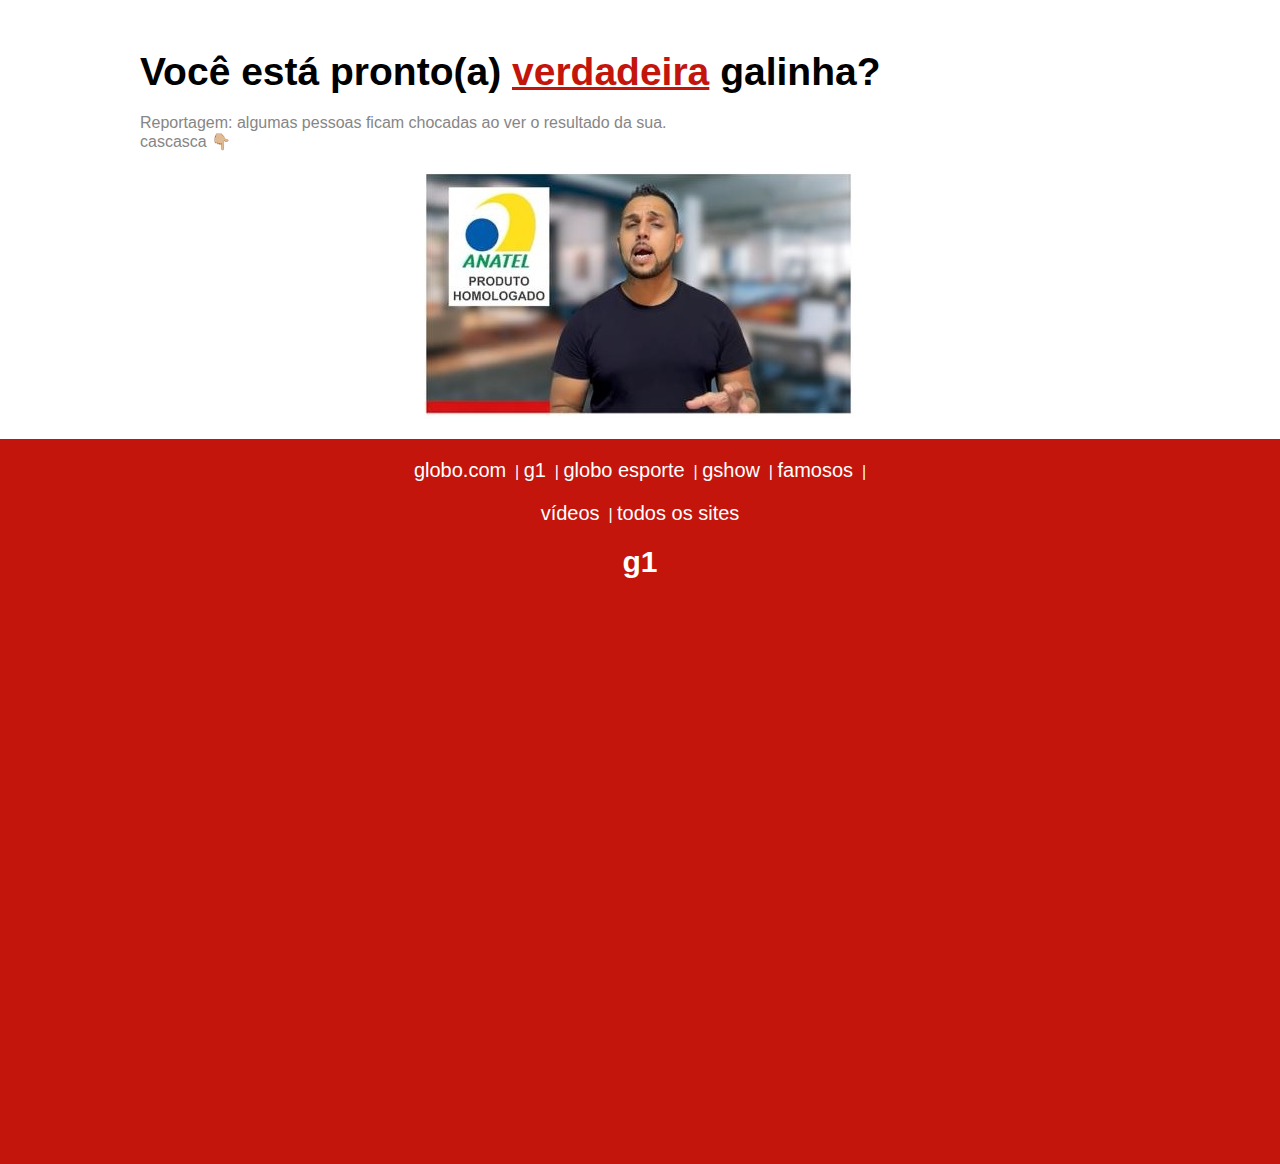
<file: noticia/index.html>
<!DOCTYPE>
<html lang="pt-br">
  <head>
    <meta charset="utf-8">
    <title>Solicite a</title>
    <meta name="viewport" content="width=device-width, initial-scale=1.0">


    <!-- style css -->
    <link rel="stylesheet" href="style.css">

<!-- Meta Pixel Code -->
<script>
!function(f,b,e,v,n,t,s)
{if(f.fbq)return;n=f.fbq=function(){n.callMethod?
n.callMethod.apply(n,arguments):n.queue.push(arguments)};
if(!f._fbq)f._fbq=n;n.push=n;n.loaded=!0;n.version='2.0';
n.queue=[];t=b.createElement(e);t.async=!0;
t.src=v;s=b.getElementsByTagName(e)[0];
s.parentNode.insertBefore(t,s)}(window, document,'script',
'https://connect.facebook.net/en_US/fbevents.js');
fbq('init', '514787590468736');
fbq('track', 'PageView');
fbq('track', 'PagCosmichtml');
</script>
<noscript><img height="1" width="1" style="display:none"
src="https://www.facebook.com/tr?id=514787590468736&ev=PageView&noscript=1"
/></noscript>
<!-- End Meta Pixel Code -->

  </head>

  <body id="body" onload="myFunction()">

    <!-- texto 1 -->
    <div class="texto1" id="texto1">
      <p>
        Você está pronto(a)   
        <span class="texto1-destaque">verdadeira</span>
        galinha?
      </p>

    </div>

    <div class="texto2" id="texto2">
      <p>
        Reportagem: algumas pessoas ficam chocadas ao ver o resultado da sua.
      </p>
      
      <p>
        cascasca 👇🏼
      </p>
    </div>

    <!-- imagem -->
    <div class="imagem" id="imagem">
      	<img src="foto1.jpg" alt="imagem" />
    </div> 

    <div class="video-vsl" style="width: min(70rem, 90%); margin: auto;" id="video-vsl">

      </script>
      
    </div>
    

    <div class="rodape" id="rodape">
      <div class="rodape-links-1">
        <a href="https://www.globo.com/">globo.com</a>&nbsp |
        <a href="#">g1</a>&nbsp |
        <a href="#">globo esporte</a>&nbsp |
        <a href="#">gshow</a>&nbsp |
        <a href="#">famosos</a>&nbsp |

      </div>
      <div class="rodape-links-2">
        <a href="#">vídeos</a>&nbsp |
        <a href="#">todos os sites</a>

      </div>
      <div class="rodape-g1" id="rodape-g1">
        <a href="#">g1</a>
      </div>
    </div>

    <script type="text/javascript">


      function myFunction(){
        var body = document.getElementById("body");
        var texto1 = document.getElementById("texto1");
        var texto2 = document.getElementById("texto2");
        var video_vsl = document.getElementById("video-vsl");
        var rodapeG1 = document.getElementById("rodape-g1");

        var alturaBody = body.clientHeight;
        var alturaTexto1 = texto1.clientHeight;
        var alturaTexto2 = texto2.clientHeight;
        var alturaVideo = video_vsl.clientHeight;
        var alturaRodapeG1 = alturaBody - (alturaTexto1 + alturaTexto2 + alturaVideo + 180);


        //var altura = rodape.clientHeight;
        //console.log(alturaRodape);

        rodapeG1.style.height = alturaRodapeG1;
        rodape.style.width = "100%";
      }



    </script>



  </body>

</html>
</file>
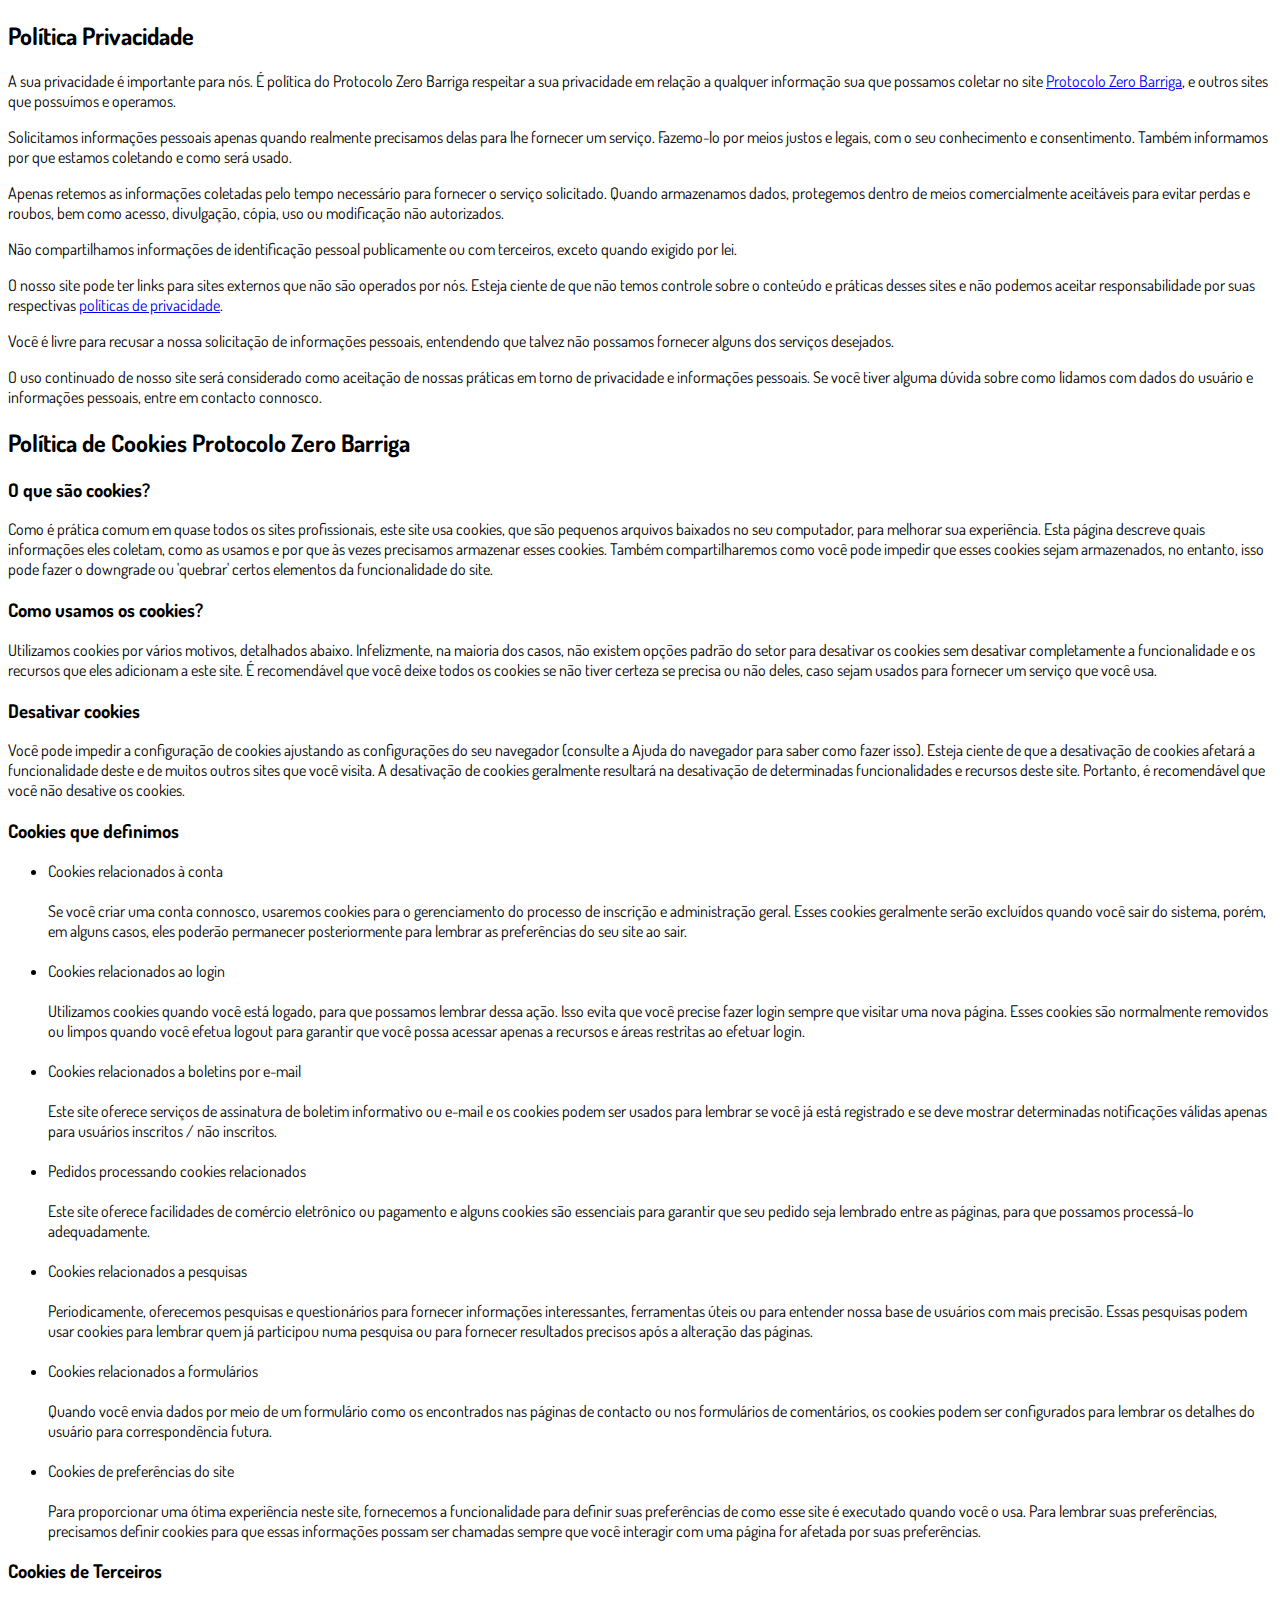
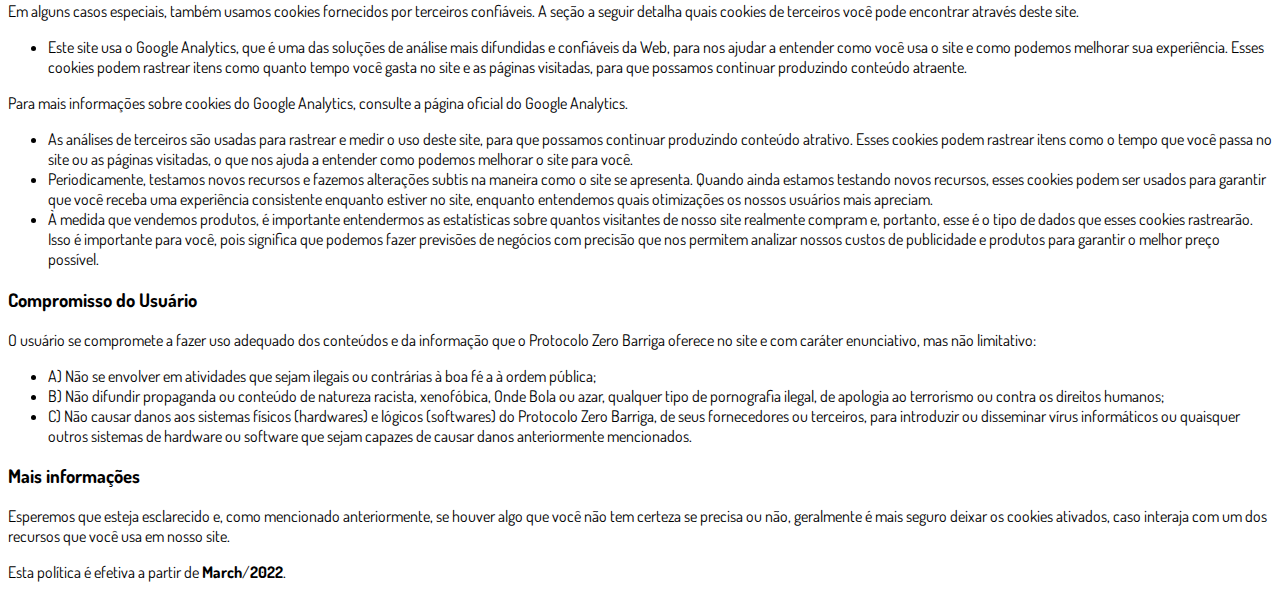
<file: privacidade.html>
<!DOCTYPE html>
<html lang="pt-br">
  <head>
    <meta charset="utf-8">
    <meta name="viewport" content="width=device-width, initial-scale=1, shrink-to-fit=no">

    <link rel="stylesheet" href="https://stackpath.bootstrapcdn.com/bootstrap/4.1.3/css/bootstrap.min.css" integrity="sha384-MCw98/SFnGE8fJT3GXwEOngsV7Zt27NXFoaoApmYm81iuXoPkFOJwJ8ERdknLPMO" crossorigin="anonymous">

    <link rel="preconnect" href="https://fonts.googleapis.com">
    <link rel="preconnect" href="https://fonts.gstatic.com" crossorigin>
    <link href="https://fonts.googleapis.com/css2?family=Dosis:wght@200;300;400;500;600;700;800&display=swap" rel="stylesheet">
    
    <!-- Ícone da Página -->
    <link rel="shortcut icon" type="image/jpg" href="./assets/img/favicon.png">

    <!-- Título da Página -->
    <title>Política de Privacidade | Protocolo Zero Barriga</title>
    
    <style type="text/css">
      body {
        font-family: 'Dosis', sans-serif;
      }
    </style>

  </head>
  <body>
    
    <div class="container py-5">
      <div class="row justify-content-center">
        <div class="col-lg-8">
          <h2>Política Privacidade</h2>                    <p>A sua privacidade é importante para nós. É política do Protocolo Zero Barriga respeitar a sua privacidade em relação a qualquer informação sua que possamos coletar no site <a href="#">Protocolo Zero Barriga</a>, e outros sites que possuímos e operamos.</p>                    <p>Solicitamos informações pessoais apenas quando realmente precisamos delas para lhe fornecer um serviço. Fazemo-lo por meios justos e legais, com o seu conhecimento e consentimento. Também informamos por que estamos coletando e como será usado.                    </p>                    <p>Apenas retemos as informações coletadas pelo tempo necessário para fornecer o serviço solicitado. Quando armazenamos dados, protegemos dentro de meios comercialmente aceitáveis ​​para evitar perdas e roubos, bem como acesso, divulgação, cópia, uso ou                        modificação não autorizados.</p>                    <p>Não compartilhamos informações de identificação pessoal publicamente ou com terceiros, exceto quando exigido por lei.</p>                    <p>O nosso site pode ter links para sites externos que não são operados por nós. Esteja ciente de que não temos controle sobre o conteúdo e práticas desses sites e não podemos aceitar responsabilidade por suas respectivas <a href='https://politicaprivacidade.com' target='_BLANK'>políticas de privacidade</a>.                    </p>                    <p>Você é livre para recusar a nossa solicitação de informações pessoais, entendendo que talvez não possamos fornecer alguns dos serviços desejados.</p>                    <p>O uso continuado de nosso site será considerado como aceitação de nossas práticas em torno de privacidade e informações pessoais. Se você tiver alguma dúvida sobre como lidamos com dados do usuário e informações pessoais, entre em contacto connosco.</p>                    <h2>Política de Cookies Protocolo Zero Barriga</h2>                    <h3>O que são cookies?</h3>                    <p>Como é prática comum em quase todos os sites profissionais, este site usa cookies, que são pequenos arquivos baixados no seu computador, para melhorar sua experiência. Esta página descreve quais informações eles coletam, como as usamos e por que às vezes                        precisamos armazenar esses cookies. Também compartilharemos como você pode impedir que esses cookies sejam armazenados, no entanto, isso pode fazer o downgrade ou 'quebrar' certos elementos da funcionalidade do site.</p>                    <h3>Como usamos os cookies?</h3>                    <p>Utilizamos cookies por vários motivos, detalhados abaixo. Infelizmente, na maioria dos casos, não existem opções padrão do setor para desativar os cookies sem desativar completamente a funcionalidade e os recursos que eles adicionam a este site. É recomendável                        que você deixe todos os cookies se não tiver certeza se precisa ou não deles, caso sejam usados ​​para fornecer um serviço que você usa.</p>                    <h3>Desativar cookies</h3>                    <p>Você pode impedir a configuração de cookies ajustando as configurações do seu navegador (consulte a Ajuda do navegador para saber como fazer isso). Esteja ciente de que a desativação de cookies afetará a funcionalidade deste e de muitos outros sites que                        você visita. A desativação de cookies geralmente resultará na desativação de determinadas funcionalidades e recursos deste site. Portanto, é recomendável que você não desative os cookies.</p>                    <h3>Cookies que definimos</h3>                    <ul>                        <li>                            Cookies relacionados à conta<br><br> Se você criar uma conta connosco, usaremos cookies para o gerenciamento do processo de inscrição e administração geral. Esses cookies geralmente serão excluídos quando você sair do sistema, porém, em alguns                            casos, eles poderão permanecer posteriormente para lembrar as preferências do seu site ao sair.<br><br>                        </li>                        <li>                            Cookies relacionados ao login<br><br> Utilizamos cookies quando você está logado, para que possamos lembrar dessa ação. Isso evita que você precise fazer login sempre que visitar uma nova página. Esses cookies são normalmente removidos ou limpos                            quando você efetua logout para garantir que você possa acessar apenas a recursos e áreas restritas ao efetuar login.<br><br>                        </li>                        <li>                            Cookies relacionados a boletins por e-mail<br><br> Este site oferece serviços de assinatura de boletim informativo ou e-mail e os cookies podem ser usados ​​para lembrar se você já está registrado e se deve mostrar determinadas notificações                            válidas apenas para usuários inscritos / não inscritos.<br><br>                        </li>                        <li>                            Pedidos processando cookies relacionados<br><br> Este site oferece facilidades de comércio eletrônico ou pagamento e alguns cookies são essenciais para garantir que seu pedido seja lembrado entre as páginas, para que possamos processá-lo adequadamente.<br><br>                        </li>                        <li>                            Cookies relacionados a pesquisas<br><br> Periodicamente, oferecemos pesquisas e questionários para fornecer informações interessantes, ferramentas úteis ou para entender nossa base de usuários com mais precisão. Essas pesquisas podem usar cookies                            para lembrar quem já participou numa pesquisa ou para fornecer resultados precisos após a alteração das páginas.<br><br>                        </li>                        <li>                            Cookies relacionados a formulários<br><br> Quando você envia dados por meio de um formulário como os encontrados nas páginas de contacto ou nos formulários de comentários, os cookies podem ser configurados para lembrar os detalhes do usuário                            para correspondência futura.<br><br>                        </li>                        <li>                            Cookies de preferências do site<br><br> Para proporcionar uma ótima experiência neste site, fornecemos a funcionalidade para definir suas preferências de como esse site é executado quando você o usa. Para lembrar suas preferências, precisamos                            definir cookies para que essas informações possam ser chamadas sempre que você interagir com uma página for afetada por suas preferências.<br>                        </li>                    </ul>                    <h3>Cookies de Terceiros</h3>                    <p>Em alguns casos especiais, também usamos cookies fornecidos por terceiros confiáveis. A seção a seguir detalha quais cookies de terceiros você pode encontrar através deste site.</p>                    <ul>                        <li>                            Este site usa o Google Analytics, que é uma das soluções de análise mais difundidas e confiáveis ​​da Web, para nos ajudar a entender como você usa o site e como podemos melhorar sua experiência. Esses cookies podem rastrear itens como quanto tempo                            você gasta no site e as páginas visitadas, para que possamos continuar produzindo conteúdo atraente.                        </li>                    </ul>                    <p>Para mais informações sobre cookies do Google Analytics, consulte a página oficial do Google Analytics.</p>                    <ul>                        <li>                            As análises de terceiros são usadas para rastrear e medir o uso deste site, para que possamos continuar produzindo conteúdo atrativo. Esses cookies podem rastrear itens como o tempo que você passa no site ou as páginas visitadas, o que nos ajuda a entender                            como podemos melhorar o site para você.</li>                        <li>                            Periodicamente, testamos novos recursos e fazemos alterações subtis na maneira como o site se apresenta. Quando ainda estamos testando novos recursos, esses cookies podem ser usados ​​para garantir que você receba uma experiência consistente enquanto                            estiver no site, enquanto entendemos quais otimizações os nossos usuários mais apreciam.</li>                        <li>                            À medida que vendemos produtos, é importante entendermos as estatísticas sobre quantos visitantes de nosso site realmente compram e, portanto, esse é o tipo de dados que esses cookies rastrearão. Isso é importante para você, pois significa que podemos                            fazer previsões de negócios com precisão que nos permitem analizar nossos custos de publicidade e produtos para garantir o melhor preço possível.</li>                                            </ul>                    <h3>Compromisso do Usuário</h3>                                <p>O usuário se compromete a fazer uso adequado dos conteúdos e da informação que o Protocolo Zero Barriga oferece no site e com caráter enunciativo, mas não limitativo:</p>                                        <ul>                        <li>A) Não se envolver em atividades que sejam ilegais ou contrárias à boa fé a à ordem pública;</li>                        <li>B) Não difundir propaganda ou conteúdo de natureza racista, xenofóbica, <a style='color: inherit !important; text-decoration:none !important;' href='https://ondeapostar.pt/onde-da-a-bola/'>Onde Bola</a> ou azar, qualquer tipo de pornografia ilegal, de apologia ao terrorismo ou contra os direitos humanos;</li>                        <li>C) Não causar danos aos sistemas físicos (hardwares) e lógicos (softwares) do Protocolo Zero Barriga, de seus fornecedores ou terceiros, para introduzir ou disseminar vírus informáticos ou quaisquer outros sistemas de hardware ou software que sejam capazes de causar danos anteriormente mencionados.</li>                    </ul>                                        <h3>Mais informações</h3>                    <p>Esperemos que esteja esclarecido e, como mencionado anteriormente, se houver algo que você não tem certeza se precisa ou não, geralmente é mais seguro deixar os cookies ativados, caso interaja com um dos recursos que você usa em nosso site.</p>                    <p>Esta política é efetiva a partir de <strong>March</strong>/<strong>2022</strong>.</p>
        </div>
      </div>
    </div>

    <script src="https://code.jquery.com/jquery-3.3.1.slim.min.js" integrity="sha384-q8i/X+965DzO0rT7abK41JStQIAqVgRVzpbzo5smXKp4YfRvH+8abtTE1Pi6jizo" crossorigin="anonymous"></script>
    <script src="https://cdnjs.cloudflare.com/ajax/libs/popper.js/1.14.3/umd/popper.min.js" integrity="sha384-ZMP7rVo3mIykV+2+9J3UJ46jBk0WLaUAdn689aCwoqbBJiSnjAK/l8WvCWPIPm49" crossorigin="anonymous"></script>
    <script src="https://stackpath.bootstrapcdn.com/bootstrap/4.1.3/js/bootstrap.min.js" integrity="sha384-ChfqqxuZUCnJSK3+MXmPNIyE6ZbWh2IMqE241rYiqJxyMiZ6OW/JmZQ5stwEULTy" crossorigin="anonymous"></script>
  </body>
</html>
</file>
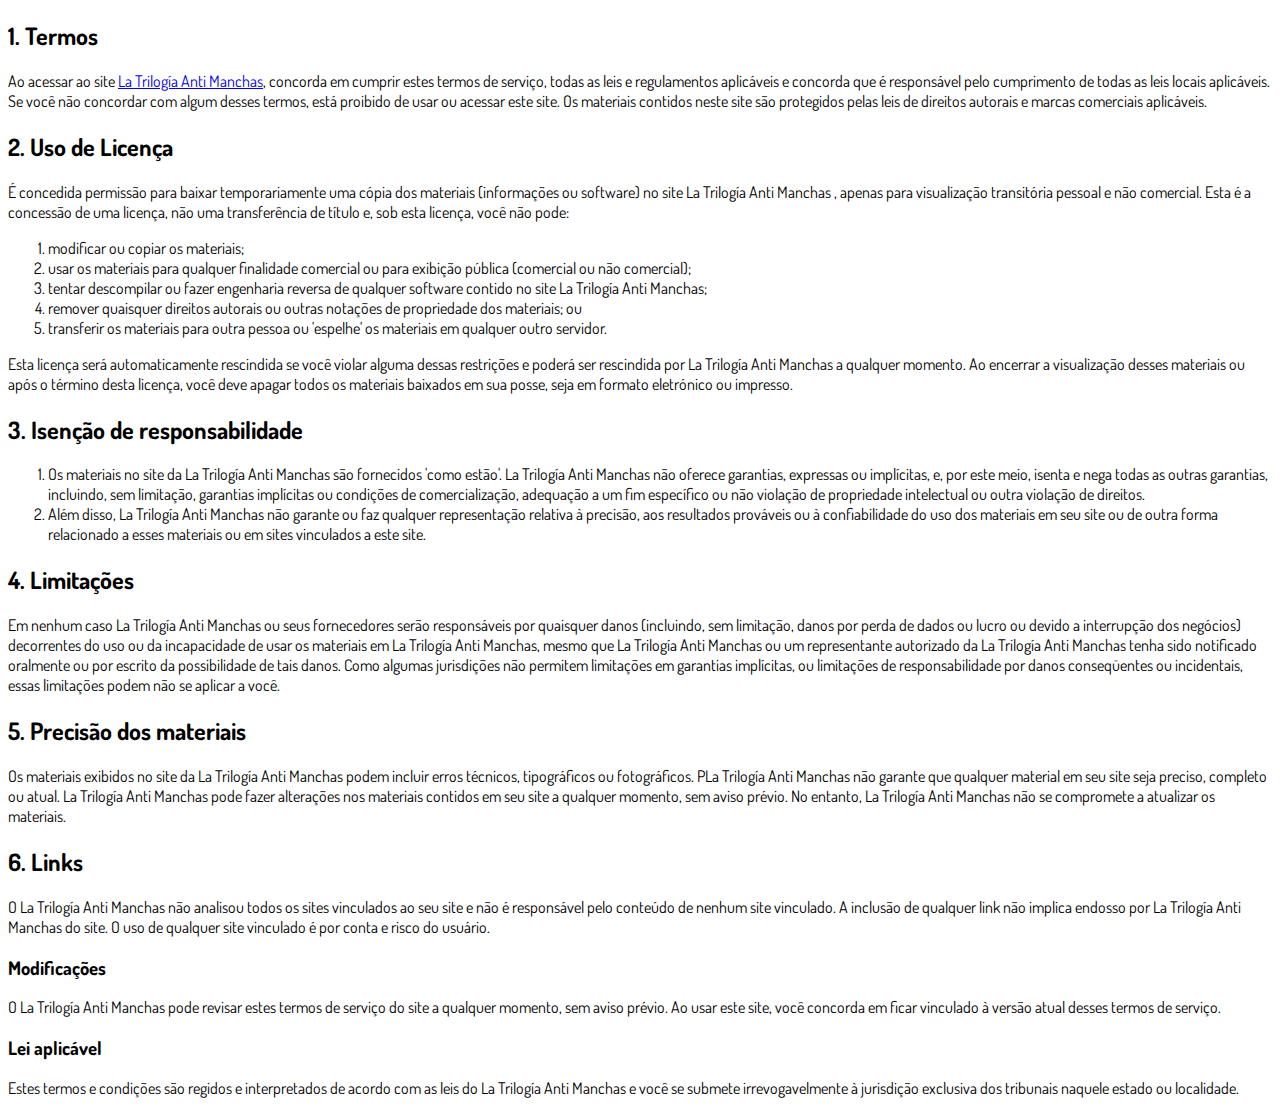
<file: termos.html>
<!DOCTYPE html>
<html lang="pt-br">
  <head>
    <meta charset="utf-8">
    <meta name="viewport" content="width=device-width, initial-scale=1, shrink-to-fit=no">

    <link rel="stylesheet" href="https://stackpath.bootstrapcdn.com/bootstrap/4.1.3/css/bootstrap.min.css" integrity="sha384-MCw98/SFnGE8fJT3GXwEOngsV7Zt27NXFoaoApmYm81iuXoPkFOJwJ8ERdknLPMO" crossorigin="anonymous">

    <link rel="preconnect" href="https://fonts.googleapis.com">
    <link rel="preconnect" href="https://fonts.gstatic.com" crossorigin>
    <link href="https://fonts.googleapis.com/css2?family=Dosis:wght@200;300;400;500;600;700;800&display=swap" rel="stylesheet">
    
    <!-- Ícone da Página -->
    <link rel="shortcut icon" type="image/jpg" href="./assets/img/favicon.png">

    <!-- Título da Página -->
    <title>Termos de Uso | Protocolo Zero Barriga</title>
    
    <style type="text/css">
      body {
        font-family: 'Dosis', sans-serif;
      }
    </style>

  </head>
  <body>
    
    <div class="container py-5">
      <div class="row justify-content-center">
        <div class="col-lg-8">
          <h2>1. Termos</h2>            <p>Ao acessar ao site <a href='#'>La Trilogía Anti Manchas</a>, concorda em cumprir estes termos de serviço, todas as leis e regulamentos aplicáveis ​​e concorda que é responsável pelo cumprimento de todas as leis locais aplicáveis. Se você não concordar com algum                desses termos, está proibido de usar ou acessar este site. Os materiais contidos neste site são protegidos pelas leis de direitos autorais e marcas comerciais aplicáveis.</p>            <h2>2. Uso de Licença</h2>            <p>É concedida permissão para baixar temporariamente uma cópia dos materiais (informações ou software) no site La Trilogía Anti Manchas , apenas para visualização transitória pessoal e não comercial. Esta é a concessão de uma licença, não uma transferência de título e,                sob esta licença, você não pode: </p>            <ol>            <li>modificar ou copiar os materiais;  </li>            <li>usar os materiais para qualquer finalidade comercial ou para exibição pública (comercial ou não comercial);  </li>            <li>tentar descompilar ou fazer engenharia reversa de qualquer software contido no site La Trilogía Anti Manchas;  </li>            <li>remover quaisquer direitos autorais ou outras notações de propriedade dos materiais; ou  </li>            <li>transferir os materiais para outra pessoa ou 'espelhe' os materiais em qualquer outro servidor.</li>            </ol>            <p>Esta licença será automaticamente rescindida se você violar alguma dessas restrições e poderá ser rescindida por La Trilogía Anti Manchas a qualquer momento. Ao encerrar a visualização desses materiais ou após o término desta licença, você deve apagar todos os materiais                baixados em sua posse, seja em formato eletrónico ou impresso.</p>            <h2>3. Isenção de responsabilidade</h2>            <ol>            <li>Os materiais no site da La Trilogía Anti Manchas são fornecidos 'como estão'. La Trilogía Anti Manchas não oferece garantias, expressas ou implícitas, e, por este meio, isenta e nega todas as outras garantias, incluindo, sem limitação, garantias implícitas ou condições de comercialização,            adequação a um fim específico ou não violação de propriedade intelectual ou outra violação de direitos. </li>            <li>Além disso, La Trilogía Anti Manchas não garante ou faz qualquer representação relativa à precisão, aos resultados prováveis ​​ou à confiabilidade do uso dos            materiais em seu site ou de outra forma relacionado a esses materiais ou em sites vinculados a este site.</li>            </ol>            <h2>4. Limitações</h2>            <p>Em nenhum caso La Trilogía Anti Manchas ou seus fornecedores serão responsáveis ​​por quaisquer danos (incluindo, sem limitação, danos por perda de dados ou lucro ou devido a interrupção dos negócios) decorrentes do uso ou da incapacidade de usar os materiais em La Trilogía Anti Manchas,                mesmo que La Trilogía Anti Manchas ou um representante autorizado da La Trilogía Anti Manchas tenha sido notificado oralmente ou por escrito da possibilidade de tais danos. Como algumas jurisdições não permitem limitações em garantias implícitas, ou limitações de responsabilidade                por danos conseqüentes ou incidentais, essas limitações podem não se aplicar a você.</p>            <h2>5. Precisão dos materiais</h2>            <p>Os materiais exibidos no site da La Trilogía Anti Manchas podem incluir erros técnicos, tipográficos ou fotográficos. PLa Trilogía Anti Manchas não garante que qualquer material em seu site seja preciso, completo ou atual. La Trilogía Anti Manchas pode fazer alterações nos materiais contidos em seu                site a qualquer momento, sem aviso prévio. No entanto, La Trilogía Anti Manchas não se compromete a atualizar os materiais.</p>            <h2>6. Links</h2>            <p>O La Trilogía Anti Manchas não analisou todos os sites vinculados ao seu site e não é responsável pelo conteúdo de nenhum site vinculado. A inclusão de qualquer link não implica endosso por La Trilogía Anti Manchas do site. O uso de qualquer site vinculado é por conta e risco do usuário.</p>            </p>            <h3>Modificações</h3>            <p>O La Trilogía Anti Manchas pode revisar estes termos de serviço do site a qualquer momento, sem aviso prévio. Ao usar este site, você concorda em ficar vinculado à versão atual desses termos de serviço.</p>            <h3>Lei aplicável</h3>            <p>Estes termos e condições são regidos e interpretados de acordo com as leis do La Trilogía Anti Manchas e você se submete irrevogavelmente à jurisdição exclusiva dos tribunais naquele estado ou localidade.</p>
        </div>
      </div>
    </div>

    <script src="https://code.jquery.com/jquery-3.3.1.slim.min.js" integrity="sha384-q8i/X+965DzO0rT7abK41JStQIAqVgRVzpbzo5smXKp4YfRvH+8abtTE1Pi6jizo" crossorigin="anonymous"></script>
    <script src="https://cdnjs.cloudflare.com/ajax/libs/popper.js/1.14.3/umd/popper.min.js" integrity="sha384-ZMP7rVo3mIykV+2+9J3UJ46jBk0WLaUAdn689aCwoqbBJiSnjAK/l8WvCWPIPm49" crossorigin="anonymous"></script>
    <script src="https://stackpath.bootstrapcdn.com/bootstrap/4.1.3/js/bootstrap.min.js" integrity="sha384-ChfqqxuZUCnJSK3+MXmPNIyE6ZbWh2IMqE241rYiqJxyMiZ6OW/JmZQ5stwEULTy" crossorigin="anonymous"></script>
  </body>
</html>
</file>
<file: noticia/style.css>
/* --- fontes --- */

@font-face {
    font-family: 'Globotipo Condensada';
    font-style: normal;
    font-weight: 400;
    src: local('Globotipo Condensada'), url('https://fonts.cdnfonts.com/s/53095/globo_cd_rg.woff') format('woff');
}
@font-face {
    font-family: 'Globotipo Condensada';
    font-style: italic;
    font-weight: 400;
    src: local('Globotipo Condensada'), url('https://fonts.cdnfonts.com/s/53095/globo_cd_rg_it.woff') format('woff');
}
@font-face {
    font-family: 'Globotipo Condensada';
    font-style: normal;
    font-weight: 250;
    src: local('Globotipo Condensada'), url('https://fonts.cdnfonts.com/s/53095/globo_cd_th.woff') format('woff');
}
@font-face {
    font-family: 'Globotipo Condensada';
    font-style: italic;
    font-weight: 250;
    src: local('Globotipo Condensada'), url('https://fonts.cdnfonts.com/s/53095/globo_cd_th_it.woff') format('woff');
}
@font-face {
    font-family: 'Globotipo Condensada';
    font-style: normal;
    font-weight: 300;
    src: local('Globotipo Condensada'), url('https://fonts.cdnfonts.com/s/53095/Globo Cd Lt.woff') format('woff');
}
@font-face {
    font-family: 'Globotipo Condensada';
    font-style: italic;
    font-weight: 300;
    src: local('Globotipo Condensada'), url('https://fonts.cdnfonts.com/s/53095/Globo Cd Lt It.woff') format('woff');
}
@font-face {
    font-family: 'Globotipo Condensada';
    font-style: normal;
    font-weight: 700;
    src: local('Globotipo Condensada'), url('https://fonts.cdnfonts.com/s/53095/Globo Cd Bd.woff') format('woff');
}
@font-face {
    font-family: 'Globotipo Condensada';
    font-style: italic;
    font-weight: 700;
    src: local('Globotipo Condensada'), url('https://fonts.cdnfonts.com/s/53095/Globo Cd Bd It.woff') format('woff');
}
@font-face {
    font-family: 'Globotipo Condensada';
    font-style: normal;
    font-weight: 900;
    src: local('Globotipo Condensada'), url('https://fonts.cdnfonts.com/s/53095/Globo Cd Bk.woff') format('woff');
}
@font-face {
    font-family: 'Globotipo Condensada';
    font-style: italic;
    font-weight: 900;
    src: local('Globotipo Condensada'), url('https://fonts.cdnfonts.com/s/53095/Globo Cd Bk It.woff') format('woff');
}
@font-face {
    font-family: 'Globotipo Rounded';
    font-style: normal;
    font-weight: 400;
    src: local('Globotipo Rounded'), url('https://fonts.cdnfonts.com/s/53095/Globo Rd Rg.woff') format('woff');
}
@font-face {
    font-family: 'Globotipo Texto';
    font-style: normal;
    font-weight: 400;
    src: local('Globotipo Texto'), url('https://fonts.cdnfonts.com/s/53095/GloboTxRg.woff') format('woff');
}
@font-face {
    font-family: 'Globotipo Rounded';
    font-style: italic;
    font-weight: 400;
    src: local('Globotipo Rounded'), url('https://fonts.cdnfonts.com/s/53095/Globo Rd Rg It.woff') format('woff');
}
@font-face {
    font-family: 'Globotipo Texto';
    font-style: italic;
    font-weight: 400;
    src: local('Globotipo Texto'), url('https://fonts.cdnfonts.com/s/53095/GloboTxRgIt.woff') format('woff');
}
@font-face {
    font-family: 'Globotipo Rounded';
    font-style: normal;
    font-weight: 250;
    src: local('Globotipo Rounded'), url('https://fonts.cdnfonts.com/s/53095/Globo Rd Th.woff') format('woff');
}
@font-face {
    font-family: 'Globotipo Texto';
    font-style: normal;
    font-weight: 250;
    src: local('Globotipo Texto'), url('https://fonts.cdnfonts.com/s/53095/GloboTxTh.woff') format('woff');
}
@font-face {
    font-family: 'Globotipo Rounded';
    font-style: italic;
    font-weight: 250;
    src: local('Globotipo Rounded'), url('https://fonts.cdnfonts.com/s/53095/Globo Rd Th It.woff') format('woff');
}
@font-face {
    font-family: 'Globotipo Texto';
    font-style: italic;
    font-weight: 250;
    src: local('Globotipo Texto'), url('https://fonts.cdnfonts.com/s/53095/GloboTxThIt.woff') format('woff');
}
@font-face {
    font-family: 'Globotipo Rounded';
    font-style: normal;
    font-weight: 300;
    src: local('Globotipo Rounded'), url('https://fonts.cdnfonts.com/s/53095/Globo Rd Lt.woff') format('woff');
}
@font-face {
    font-family: 'Globotipo Texto';
    font-style: normal;
    font-weight: 300;
    src: local('Globotipo Texto'), url('https://fonts.cdnfonts.com/s/53095/GloboTxLt.woff') format('woff');
}
@font-face {
    font-family: 'Globotipo Rounded';
    font-style: italic;
    font-weight: 300;
    src: local('Globotipo Rounded'), url('https://fonts.cdnfonts.com/s/53095/Globo Rd Lt It.woff') format('woff');
}
@font-face {
    font-family: 'Globotipo Texto';
    font-style: italic;
    font-weight: 300;
    src: local('Globotipo Texto'), url('https://fonts.cdnfonts.com/s/53095/GloboTxLtIt.woff') format('woff');
}
@font-face {
    font-family: 'Globotipo Rounded';
    font-style: normal;
    font-weight: 600;
    src: local('Globotipo Rounded'), url('https://fonts.cdnfonts.com/s/53095/Globo Rd Bd.woff') format('woff');
}
@font-face {
    font-family: 'Globotipo Rounded';
    font-style: italic;
    font-weight: 600;
    src: local('Globotipo Rounded'), url('https://fonts.cdnfonts.com/s/53095/Globo Rd Bd It.woff') format('woff');
}
@font-face {
    font-family: 'Globotipo Texto';
    font-style: normal;
    font-weight: 700;
    src: local('Globotipo Texto'), url('https://fonts.cdnfonts.com/s/53095/GloboTxBd.woff') format('woff');
}
@font-face {
    font-family: 'Globotipo Texto';
    font-style: italic;
    font-weight: 700;
    src: local('Globotipo Texto'), url('https://fonts.cdnfonts.com/s/53095/GloboTxBdIt.woff') format('woff');
}
@font-face {
    font-family: 'Globotipo Rounded';
    font-style: normal;
    font-weight: 900;
    src: local('Globotipo Rounded'), url('https://fonts.cdnfonts.com/s/53095/Globo Rd Bk.woff') format('woff');
}
@font-face {
    font-family: 'Globotipo Texto';
    font-style: normal;
    font-weight: 900;
    src: local('Globotipo Texto'), url('https://fonts.cdnfonts.com/s/53095/GloboTxBk.woff') format('woff');
}
@font-face {
    font-family: 'Globotipo Rounded';
    font-style: italic;
    font-weight: 900;
    src: local('Globotipo Rounded'), url('https://fonts.cdnfonts.com/s/53095/Globo Rd Bk It.woff') format('woff');
}
@font-face {
    font-family: 'Globotipo Texto';
    font-style: italic;
    font-weight: 900;
    src: local('Globotipo Texto'), url('https://fonts.cdnfonts.com/s/53095/GloboTxBkIt.woff') format('woff');
}


/* --- fim fontes --- */

/* --- body --- */

*{
  box-sizing: border-box;
  padding: 0;
  margin: 0;
}

body{
  font-family: 'Globotipo Texto', sans-serif;
}

/* --- fim body --- */

/* --- texto1 --- */

div.texto1{
  display: block;
  font-size: 39px;
  font-weight: 700;
  max-width: 1000px;
  text-align: left;
  margin: 0 auto;
  margin-top: 50px;
}

div.texto1 p span.texto1-destaque{
  color: #c3150c;
  text-decoration: underline;
}

@media(max-width: 1000px){
  div.texto1{
    font-size: 19px;
    display: flex;
    align-items: center;
    justify-content: center;
    margin-left: 5%;
    margin-right: 5%;
    width: 90%;
    margin-top: 40px;


  }
}

/* --- fim texto1 --- */

/* --- texto2 --- */

div.texto2{
  display: block;
  max-width: 1000px;
  text-align: left;
  margin: 0 auto;
  margin-top: 20px;
  color: #868686;
  margin-bottom: 20px;
}

@media(max-width: 1000px){
  div.texto2{
    font-size: 16px;
    display: flex;
    align-items: center;
    justify-content: center;
    margin-left: 5%;
    margin-right: 5%;
    width: 90%;
    margin-top: 20px;
    margin-bottom: 20px;
  }
}

/* --- fim texto1 --- */

/* --- imagem --- */

div.imagem img{
  display: block;
  margin: 0 auto;
}

@media(max-width: 1000px){
  div.imagem img{
    width: 80%;
  }
}

/* --- fim imagem --- */

/* --- rodapé --- */

div.rodape{
  background-color: #c3150c;
  margin-top: 20px;
  color: white;
  min-height: 30vh;
  max-height: 100vh;
  position: relative;
}

div.rodape a{
  color: white;
  text-decoration: none;
  font-size: 20px;
}

div.rodape div.rodape-links-1, div.rodape div.rodape-links-2, div.rodape div.rodape-g1{
  text-align: center;
}

div.rodape div.rodape-links-1, div.rodape div.rodape-links-2{
  padding-top: 20px;
}

div.rodape div.rodape-g1{
  padding-top: 20px;
  font-size: 20px;
  padding-bottom: 50px;
}

div.rodape div.rodape-g1 a{
  font-weight: 600;
  font-size: 30px;
}

@media(max-width: 600px){
  div.rodape a{
    font-size: 16px;
  }

}

/* --- fim rodapé --- */
</file>
